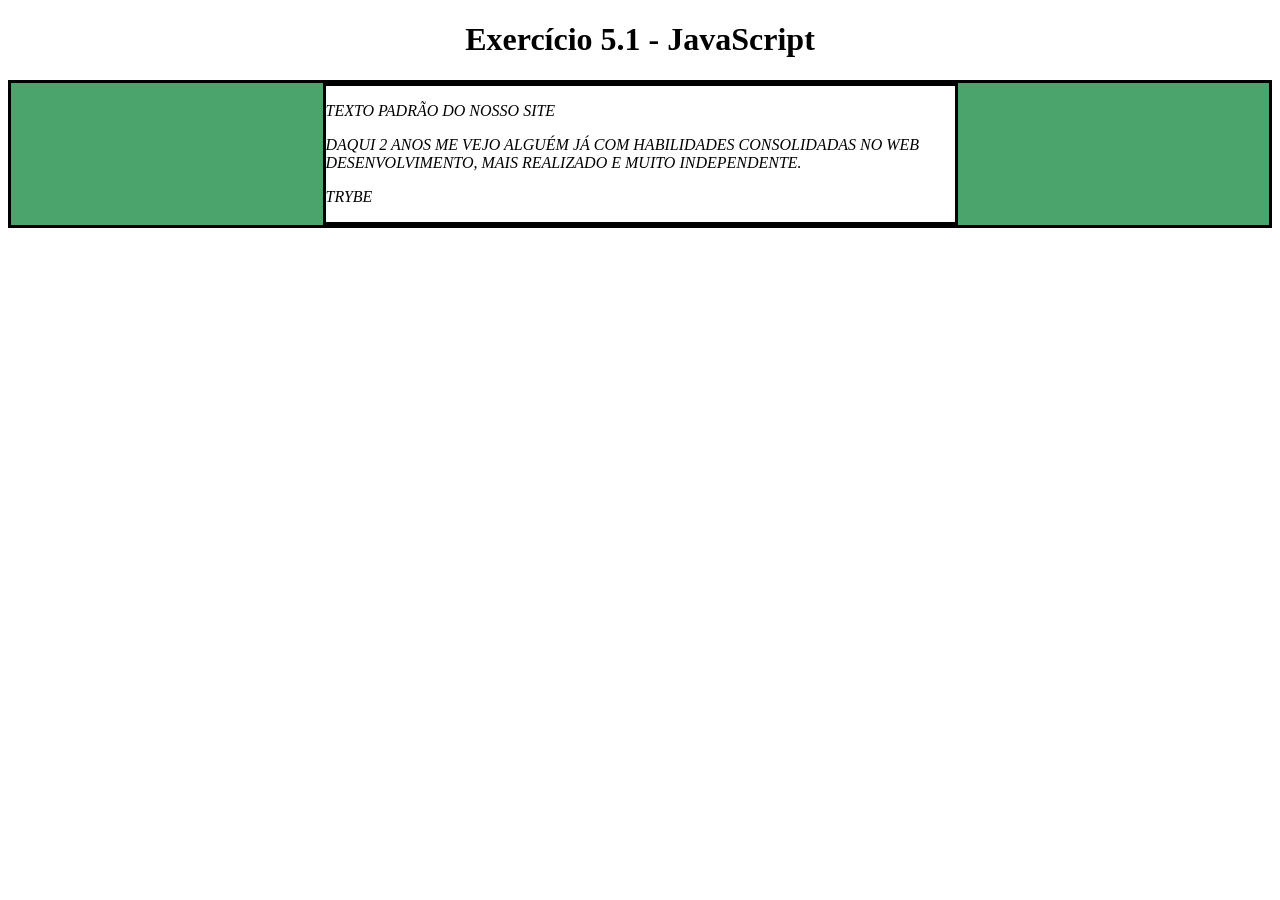
<file: fundamentos/bloco-5-javascript-dom-eventos-e-web-storage/dia-1-javascript-dom-e-seletores/index.html>
<!DOCTYPE html>
<html>
  <head>
    <meta charset="UTF-8" />
    <meta name="viewport" content="width=device-width" />
    <title>Exercício 5.1</title>
    
    <style>
      main, section {
        border-color: black;
        border-style: solid;
      }

      .title {
        text-align: center;
      }

      .main-content {
        background-color: yellow;
      }

      .main-content .center-content {
        background-color: red;
        width: 50%;
        margin: 0 auto;
      }

      .main-content .center-content p {
        font-style: italic;
      }
    </style>
  </head>
  <body>
    <header> 
      <h1 class="title">Exercício 5.1 - JavaEscripito </h1>
    </header>    
    <main class="main-content">
      <section class="center-content">
        <p>Texto padrão do nosso site</p>
        <p id="futuro">-----</p>
        <p>Trybe</p>
      </section>
    </main>
    <script>
        
        document.getElementById('futuro').innerText = 'Daqui 2 anos me vejo alguém já com habilidades consolidadas no web desenvolvimento, mais realizado e muito independente.'
        document.getElementsByClassName('main-content')[0].style.backgroundColor = 'rgb(76,164,109)'
        document.getElementsByClassName('center-content')[0].style.backgroundColor = 'white'
        document.getElementsByTagName('h1')[0].innerText = 'Exercício 5.1 - JavaScript'
        
        let paragrafo = document.getElementsByTagName('p');

        for (let index = 0; index < paragrafo.length; index++) {
            
            paragrafo[index].style.textTransform = 'uppercase'

        console.log(paragrafo[index])
            
        }

        
        /*
        Aqui você vai modificar os elementos já existentes utilizando apenas as funções:
        - document.getElementById()
        - document.getElementsByClassName()
        - document.getElementsByTagName()
        1. Crie e execute uma função que mude o texto na tag `<p>-----</p>`, para uma descrição de como você se vê daqui a 2 anos. (Não gaste tempo pensando no texto e sim realizando o exercício)
        2. Crie e execute uma função que mude a cor do quadrado amarelo para o verde da Trybe (rgb(76,164,109)).
        3. Crie e execute uma função que mude a cor do quadrado vermelho para branco.
        4. Crie e execute uma função que corrija o texto da tag <h1>.
        5. Crie e execute uma função que modifique todo o texto da tag <p> para maiúsculo.
        6. Crie e execute uma função que exiba o conteúdo de todas as tags <p> no console.
        */



    </script>
  </body>
</html>
</file>
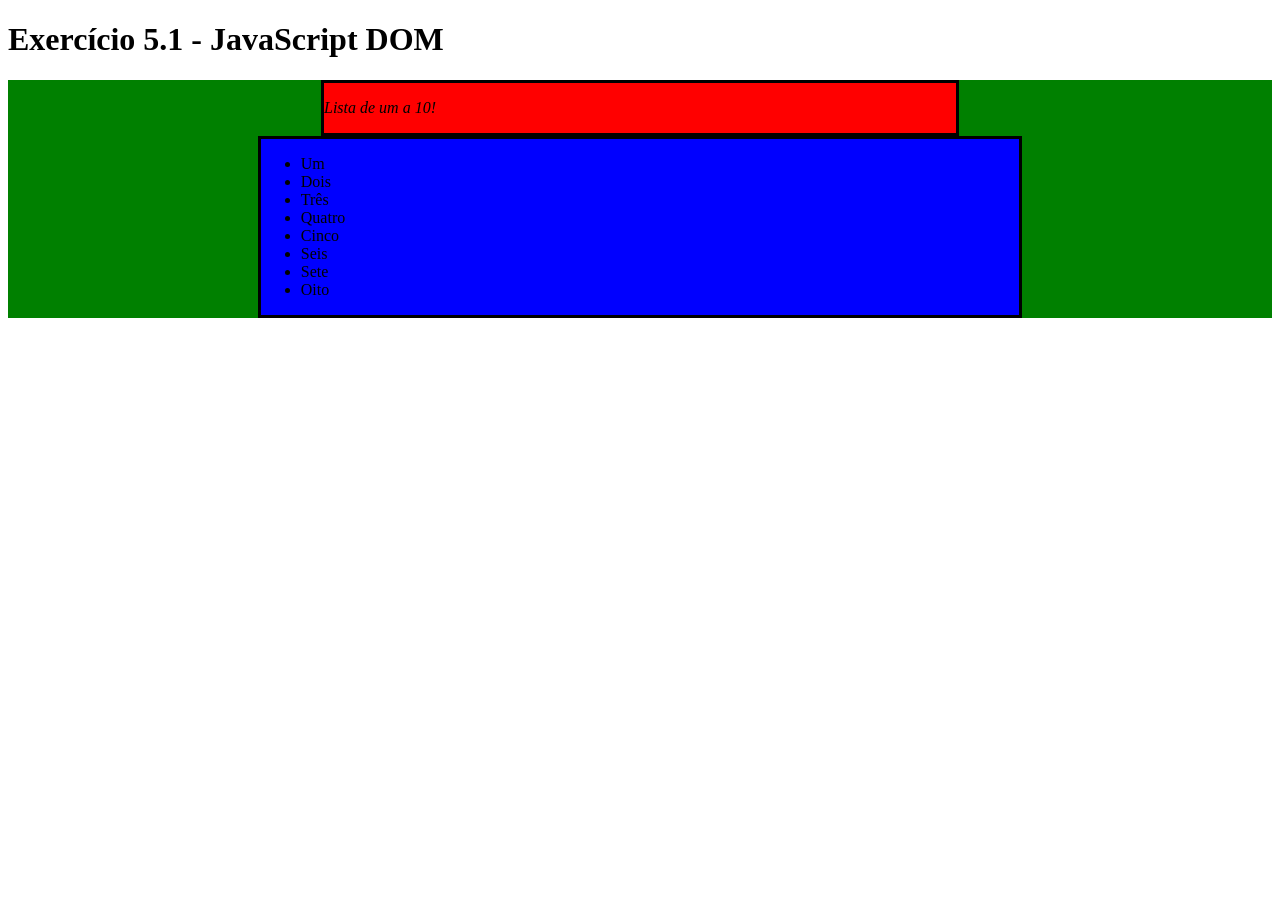
<file: fundamentos/bloco-5-javascript-dom-eventos-e-web-storage/dia-2-javascript-trabalhando-com-elementos/index.html>
<!DOCTYPE html>
<html>
  <head>
    <meta charset="UTF-8" />
    <meta name="viewport" content="width=device-width" />
    <title>Exercício 5.2</title>
    <style>
      section {
        border-color: black;
        border-style: solid;
      }

      .title {
        text-align: center;
      }

      .main-content {
        background-color: yellow;
        
      }

      .main-content .center-content {
        background-color: red;
        width: 50%;
        margin-left: auto;
        margin-right: auto;
      }

      .main-content .center-content p {
        font-style: italic;
      }

      .main-content .left-content {
        background-color: green;
        width: 60%;
        margin-left: 0;
        margin-right: auto;
      }

      .main-content .left-content .small-image {
        display: block;
        margin-left: auto;
        margin-right: auto;
        border-radius: 100%;
      }

      .main-content .right-content {
        background-color: blue;
        width: 60%;
        margin-left: auto;
        margin-right: 0;
      }

      .main-content .description {
        text-align: center;
      }
    </style>
  


</head>
  <body>
    <script>
    
    // 1
      const tagh1 = document.createElement('h1')
      tagh1.innerText = 'Exercício 5.1 - JavaScript DOM'
      document.body.appendChild(tagh1)
      tagh1.className = 'litle'

    // 2

      const maine = document.createElement('main')
      maine.className = 'main-content'
      document.body.appendChild(maine)

    // 3

      const sectione = document.createElement('section')
      sectione.className = 'center-content'
      maine.appendChild(sectione)

    // 4 

      const tagp = document.createElement('p')
      tagp.innerText = 'Lista de um a 10!'
      sectione.appendChild(tagp)

    // 5 

      const section = document.createElement('section')

      section.className = 'left-content'
      maine.appendChild(section)



    // 6 

      const sectionRight = document.createElement('section')
      sectionRight.className = 'right-content'
      maine.appendChild(sectionRight)   
      sectionRight.style.margin = 'auto'
   
    // 7 
      const image = document.createElement('img')
      image.className = 'small-image'
      image.src = 'https://picsum.photos/200'
      section.appendChild(image)

    // 8

      const list = document.createElement('ul')
      sectionRight.appendChild(list)

      const arrayNumbers = ['Um', 'Dois', 'Três', 'Quatro', 'Cinco', 'Seis',
        'Sete', 'Oito', 'Nove', 'Dez']

      for (let index = 0; index < arrayNumbers.length; index += 1) {
        
        const elementLi = document.createElement('li')
        
        elementLi.innerText = arrayNumbers[index]

        list.appendChild(elementLi)
       

      }

    // 9
      
       
        for (let index = 0; index < 3; index++) {
         const tagh3 = document.createElement('h3')
         tagh3.className = 'description'
         maine.appendChild(tagh3) 
        }

    // parte 2 

    // 1. add classe little in h1

    // 2. add classe description in tags h3

    // 3
      maine.removeChild(section)
    
    // 4. sectionRight centralized 

    // 5 

        sectione.parentNode.style.backgroundColor = 'green'

    // 6 

        const ul = document.getElementsByTagName('ul')[0];
        ul.lastChild.remove();
        ul.lastChild.remove()

    // finish   
      

      
    </script>
  </body>
</html>
</file>
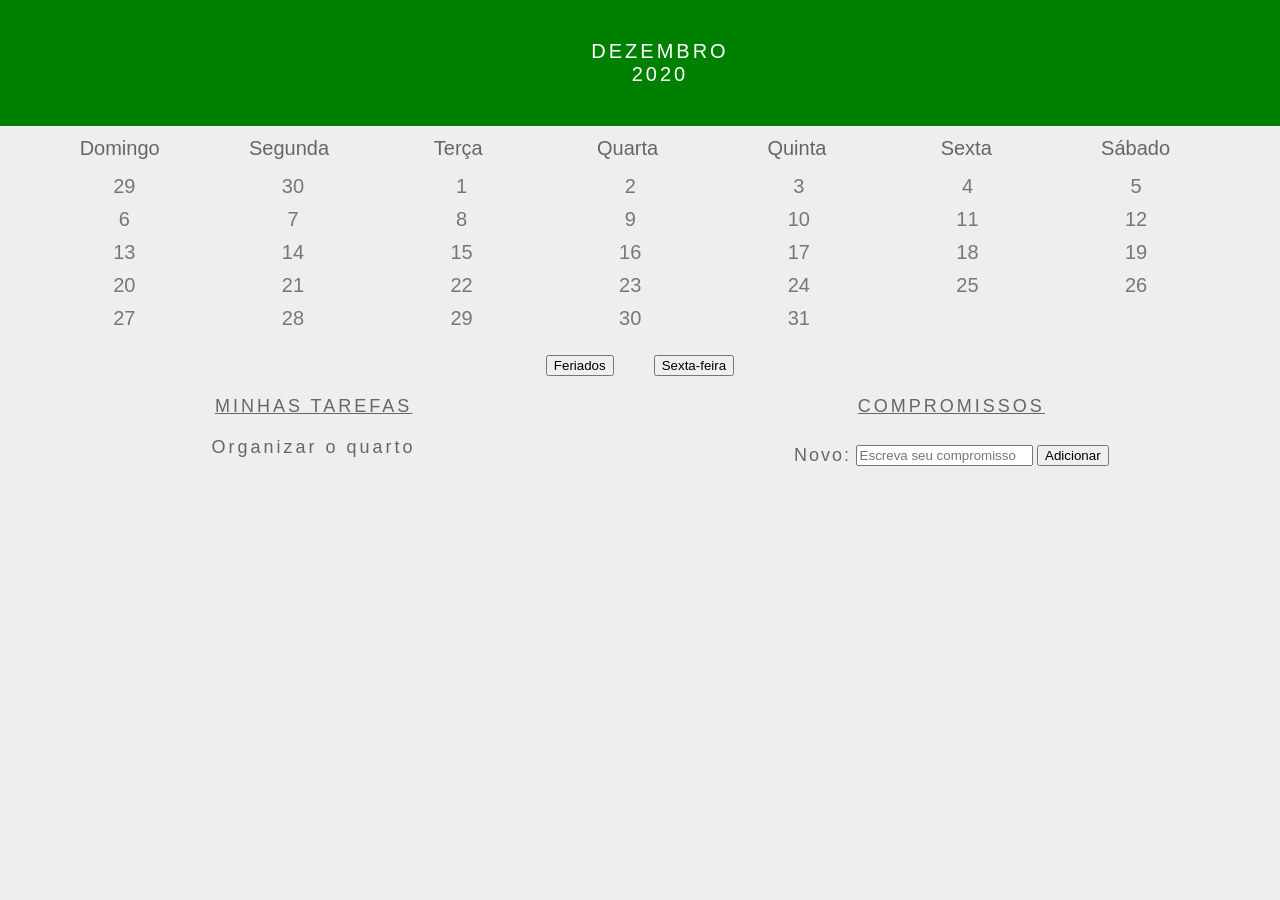
<file: fundamentos/bloco-5-javascript-dom-eventos-e-web-storage/dia-3-javascript-eventos/index.html>
<!DOCTYPE html>
<html>
  <head>
    <link rel="stylesheet" href="style.css">
    <meta charset="UTF-8" />
    <meta name="viewport" content="width=device-width" />
    <title>Calendar</title>
  </head>
  <body>
    <header class="month-container">
      <ul>
        <li id="month">Dezembro</li>
        <li id="year">2020</li>
      </ul>
    </header>
    <div class="week-days-container">
      <ul class="week-days">
      </ul>
    </div>
    <div class="days-container">
      <ul id="days">
      </ul>
    </div>
    <div class="buttons-container"> 
    </div>
    <section class="tasks-container">
      <div class="my-tasks">
        <h3>MINHAS TAREFAS</h3>
      </div>
      <div class="input-container">
        <h3>COMPROMISSOS</h3>
        <label for="task-input">Novo:</label>
        <input type="text"
          id="task-input"
          placeholder="Escreva seu compromisso"
        >
        <button id="btn-add">Adicionar</button>
      </div>
      <div class="task-list-container">
        <ul class="task-list">
        </ul>
      </div>
    </section>
    <script src="script.js"></script>
  </body>
</html>
</file>
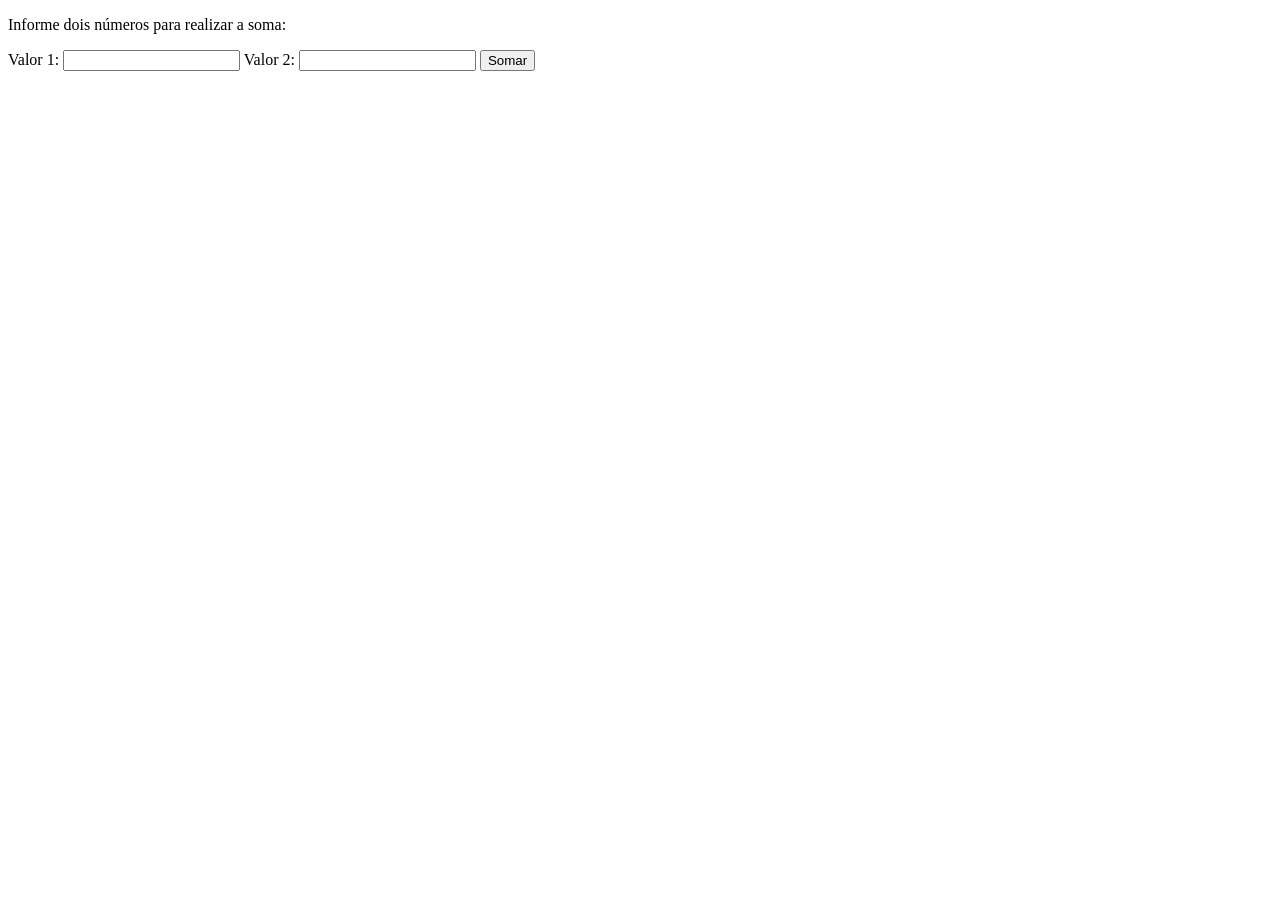
<file: fundamentos/bloco-7-introducao-javascript-e-testes-unitarios/dia-2-JavaScriptES6-fluxo-de-exceção-e-Objetos/sum.html>
<!DOCTYPE html>
<html lang='pt-BR'>
<head>
  <meta charset='UTF-8'>
  <meta http-equiv='X-UA-Compatible' content='IE=edge'>
  <meta name='viewport' content='width=device-width, initial-scale=1.0'>
  <title>Calculadora</title>
</head>
<body>
  <p>Informe dois números para realizar a soma:</p>
  <label for='value1'>Valor 1:</label>
  <input type='text' id='value1'>
  <label for='value2'>Valor 2:</label>
  <input type='text' id='value2'>
  <button id='button'>Somar</button>
  <p id='result'></p>
  <script>
    function values(value1, value2) {
        if (value1 === '' || value2 === '') {
            throw new Error('Preencha os campos para obter um resultado!')
        }
        if (isNaN(value1) || isNaN(value2)) {
            throw new Error('Preencha os campos com numeros!')
        }
    }

    function sum() {
        try {
             const value1 = document.getElementById('value1').value;
      const value2 = document.getElementById('value2').value;
      const result = Number(value1) + Number(value2);
      values(value1, value2)
      document.getElementById('result').innerHTML = `Resultado: ${result}`;
        } catch (error) {
            document.getElementById('result').innerHTML = `Resultado: ${error.message}`;
        }
     
      document.getElementById('value1').value = '';
      document.getElementById('value2').value = '';
    }
    window.onload = () => {
      const button = document.getElementById('button');
      button.addEventListener('click', sum);
    }
  </script>
</body>
</html>
</file>
<file: fundamentos/bloco-5-javascript-dom-eventos-e-web-storage/dia-3-javascript-eventos/style.css>
* {
    margin: 0;
  }
  
  body {
    font-family: Verdana, Geneva, Tahoma, sans-serif;
    background-color: #eee;
  }
  
  button {
    margin: 20px;
  }
  
  #btn-add {
    margin: 0;
  }
  
  .buttons-container {
    background-color: #eee;
    display: inline-block;
    text-align: center;
    width: 100%;
  }
  
  #days {
    margin: 0;
  }
  
  #days li {
    color: #777;
    display: inline-block;
    font-size:20px;
    margin: 5px 0;
    text-align: center;
    vertical-align: middle;
    width: 13.6%;
  }
  
  .input-container {
    width: 49%;
    height: 100px;
    display: inline-block;
  }
  
  input {
    margin-top: 8px;
  }
  
  label {
    color: #666;
    font-size: 18px;
    font-weight: 500;
    letter-spacing: 2px;
    vertical-align: middle;
    
  }
  
  .month-container {
    background: green;
    padding: 40px 25px;
    text-align: center;
  }
  
  .month-container ul li {
    color:white;
    font-size: 20px;
    letter-spacing: 3px;
    list-style-type: none;
    text-transform: uppercase;
  }
  
  .my-tasks {
    clear: both;
    float: left;
    height: 100px;
    vertical-align: middle;
    width: 49%;
  }
  
  .my-tasks div {
    border: 1px solid black;
    border-radius: 100%;
    box-shadow: 0 4px 8px 0 rgba(0, 0, 0, 0.2), 0 6px 20px 0 rgba(0, 0, 0, 0.19);
    display: inline-block;
    height: 35px;
    margin-left: 10px;
    vertical-align: middle;
    width: 35px;
  }
  
  .my-tasks div:hover {
    height: 45px;
    width: 45px;
  }
  
  .my-tasks span {
    color: #666;
    font-size: 18px;
    font-weight: 500;
    letter-spacing: 3px;
    padding-bottom: 10px;
    vertical-align: middle;
  }
  
  .tasks-container {
    height: 130px;
    justify-content: center;
    text-align: center;
    width: 100%;
  }
  
  .tasks-container h3 {
    color: #666;
    font-size: 18px;
    font-weight: 500;
    margin-bottom: 20px;
    text-decoration: underline;
    letter-spacing: 3px;
  }
  
  .task-list {
    margin-top: 20px;
  }
  
  .task-list-container {
    display: inline-block;
  }
  
  .task-list-container ul {
    list-style-type: none;
    padding: 0;
    color: #666;
    font-size: 18px;
    font-weight: 500;
    letter-spacing: 2px;
    vertical-align: middle;
  }
  
  .week-days-container {
    margin-left: 35px;
  }
  
  .week-days li {
    color: #666;
    display: inline-block;
    text-align: center;
    vertical-align: middle;
    width: 13.6%;
  }
  
  .week-days {
    font-size: 20px;
    margin: 0px;
    padding: 10px 0;
  }
</file>
